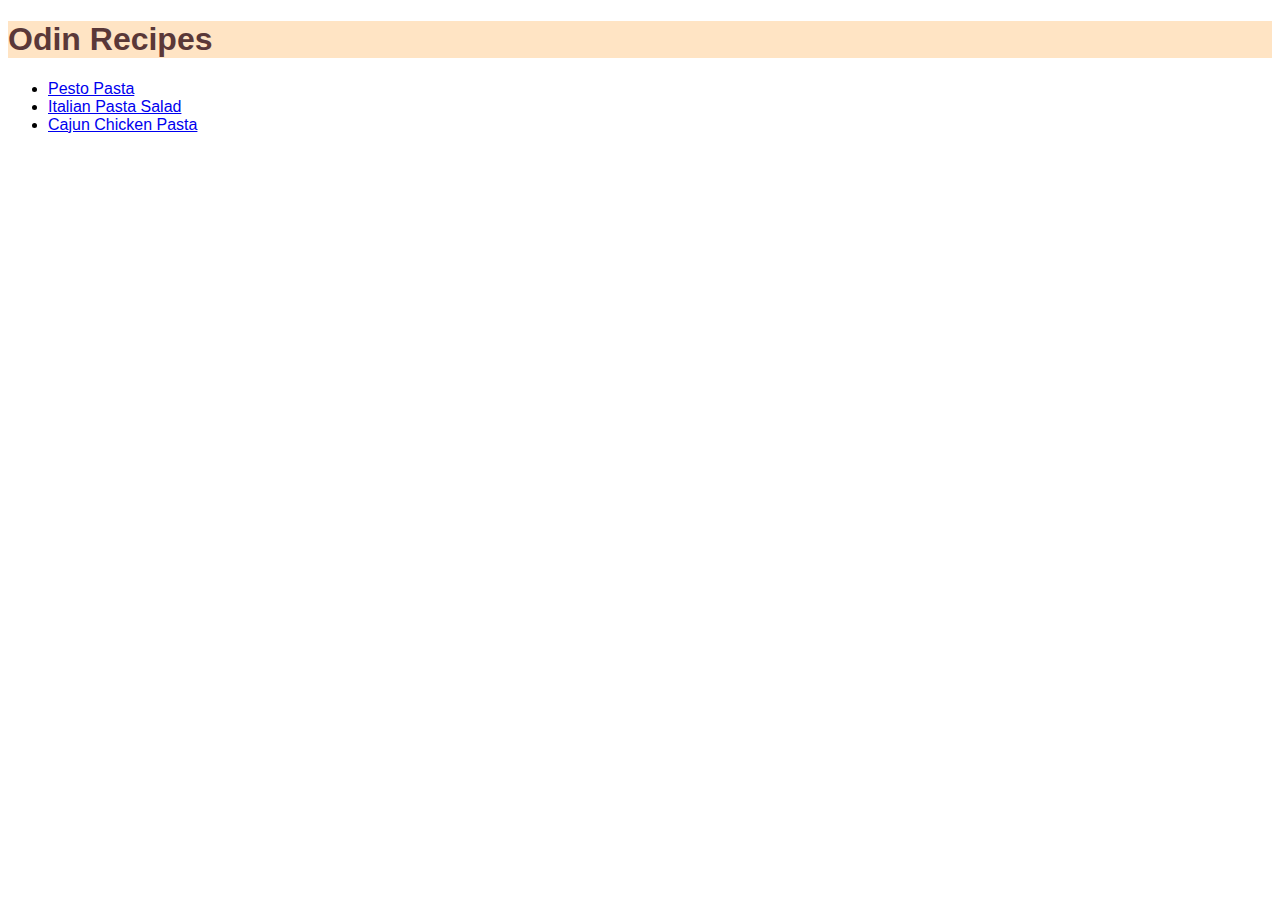
<file: index.html>
<!DOCTYPE html>
<html lang="en">
<head>
    <meta charset="UTF-8">
    <meta name="viewport" content="width=device-width, initial-scale=1.0">
    <link rel="stylesheet" href="styles.css">
    <title>Odin Recipes</title>
</head>
<body>
    <h1 class="title-page">Odin Recipes</h1>
    <ul>
        <li><a href="recipes/pestopasta.html">Pesto Pasta</a></li>
        <li><a href="recipes/italianpasta.html">Italian Pasta Salad</a></li>
        <li><a href="recipes/cajunpasta.html">Cajun Chicken Pasta</a></li>
    </ul>
</body>
</html>
</file>
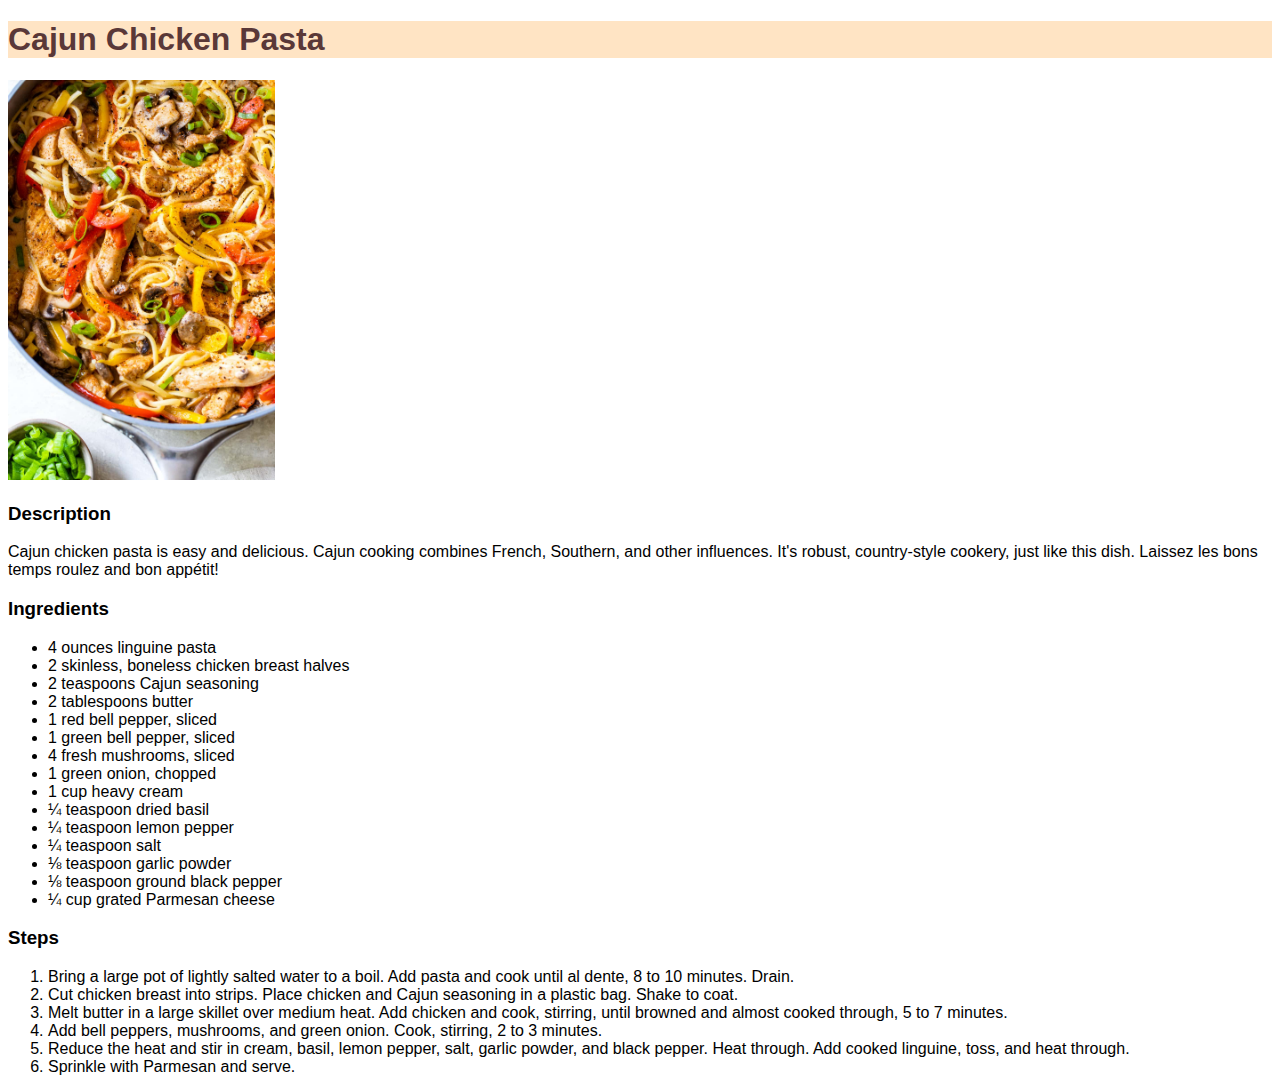
<file: recipes/cajunpasta.html>
<!DOCTYPE html>
<html lang="en">
<head>
    <meta charset="UTF-8">
    <meta name="viewport" content="width=device-width, initial-scale=1.0">
    <link rel="stylesheet" href="../styles.css">
    <title>Cajun Chicken Pasta Recipe</title>
</head>
<body>
    <h1 class="title-page">Cajun Chicken Pasta</h1>
    <img src="../images/cajun-chicken-pasta-photo.jpg" alt="Cajun Chicken Pasta Photo" height="400px">
    <h3>Description</h3>
    <p>Cajun chicken pasta is easy and delicious. Cajun cooking combines French, Southern, and other influences. It's robust, country-style cookery, just like this dish. Laissez les bons temps roulez and bon appétit!</p>
   
    <h3>Ingredients</h3>
    <ul>
        <li>4 ounces linguine pasta</li>
        <li>2 skinless, boneless chicken breast halves</li>
        <li>2 teaspoons Cajun seasoning</li>
        <li>2 tablespoons butter</li>
        <li>1 red bell pepper, sliced</li>
        <li>1 green bell pepper, sliced</li>
        <li>4 fresh mushrooms, sliced</li>
        <li>1 green onion, chopped</li>
        <li>1 cup heavy cream</li>
        <li>¼ teaspoon dried basil</li>
        <li>¼ teaspoon lemon pepper</li>
        <li>¼ teaspoon salt</li>
        <li>⅛ teaspoon garlic powder</li>
        <li>⅛ teaspoon ground black pepper</li>
        <li>¼ cup grated Parmesan cheese</li>        
    </ul>
    
    <h3>Steps</h3>
    <ol>
        <li>Bring a large pot of lightly salted water to a boil. Add pasta and cook until al dente, 8 to 10 minutes. Drain.</li>
        <li>Cut chicken breast into strips. Place chicken and Cajun seasoning in a plastic bag. Shake to coat.</li>
        <li>Melt butter in a large skillet over medium heat. Add chicken and cook, stirring, until browned and almost cooked through, 5 to 7 minutes.</li>
        <li>Add bell peppers, mushrooms, and green onion. Cook, stirring, 2 to 3 minutes.</li>
        <li>Reduce the heat and stir in cream, basil, lemon pepper, salt, garlic powder, and black pepper. Heat through. Add cooked linguine, toss, and heat through.</li>
        <li>Sprinkle with Parmesan and serve.</li>
    </ol>
</body>
</html>
</file>
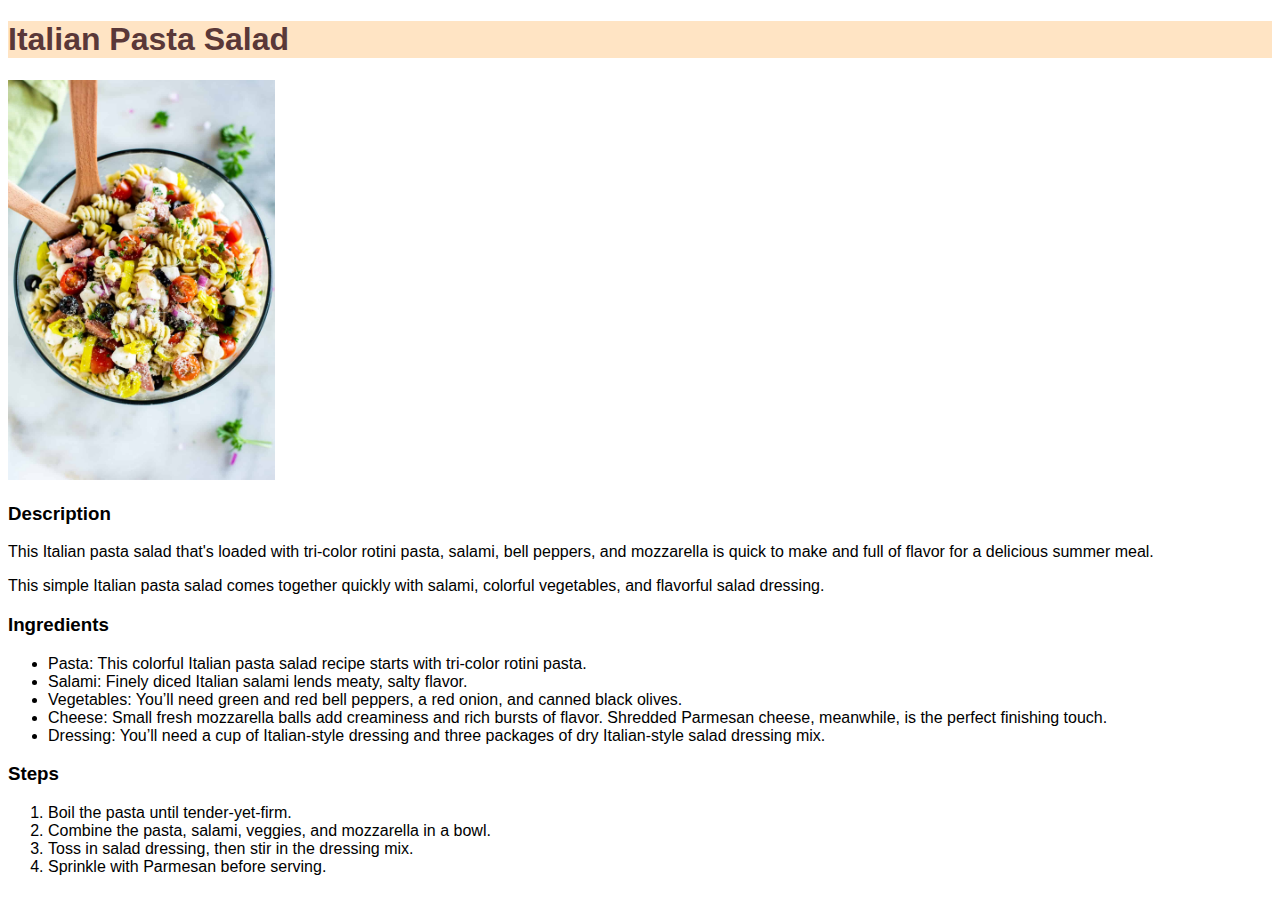
<file: recipes/italianpasta.html>
<!DOCTYPE html>
<html lang="en">
<head>
    <meta charset="UTF-8">
    <meta name="viewport" content="width=device-width, initial-scale=1.0">
    <title>Italian Pasta Salad Recipe</title>
    <link rel="stylesheet" href="../styles.css">
</head>
<body>
    <h1 class="title-page">Italian Pasta Salad</h1>
    <img src="../images/italian-pasta-salad-photo.jpg" alt="Italian Pasta Salad Photo" height="400px">
    <h3>Description</h3>
    <p>This Italian pasta salad that's loaded with tri-color rotini pasta, salami, bell peppers, and mozzarella is quick to make and full of flavor for a delicious summer meal.</p>
    <p>This simple Italian pasta salad comes together quickly with salami, colorful vegetables, and flavorful salad dressing. </p>
    
    <h3>Ingredients</h3>
    <ul>
        <li>Pasta: This colorful Italian pasta salad recipe starts with tri-color rotini pasta.</li>
        <li>Salami: Finely diced Italian salami lends meaty, salty flavor.</li>
        <li>Vegetables: You’ll need green and red bell peppers, a red onion, and canned black olives.</li>
        <li>Cheese: Small fresh mozzarella balls add creaminess and rich bursts of flavor. Shredded Parmesan cheese, meanwhile, is the perfect finishing touch.</li>   
        <li>Dressing: You’ll need a cup of Italian-style dressing and three packages of dry Italian-style salad dressing mix.</li>
    </ul>
    
    <h3>Steps</h3>
    <ol>
        <li>Boil the pasta until tender-yet-firm.</li>
        <li>Combine the pasta, salami, veggies, and mozzarella in a bowl.</li>
        <li>Toss in salad dressing, then stir in the dressing mix.</li>
        <li>Sprinkle with Parmesan before serving.</li>
    </ol>
</body>
</html>
</file>
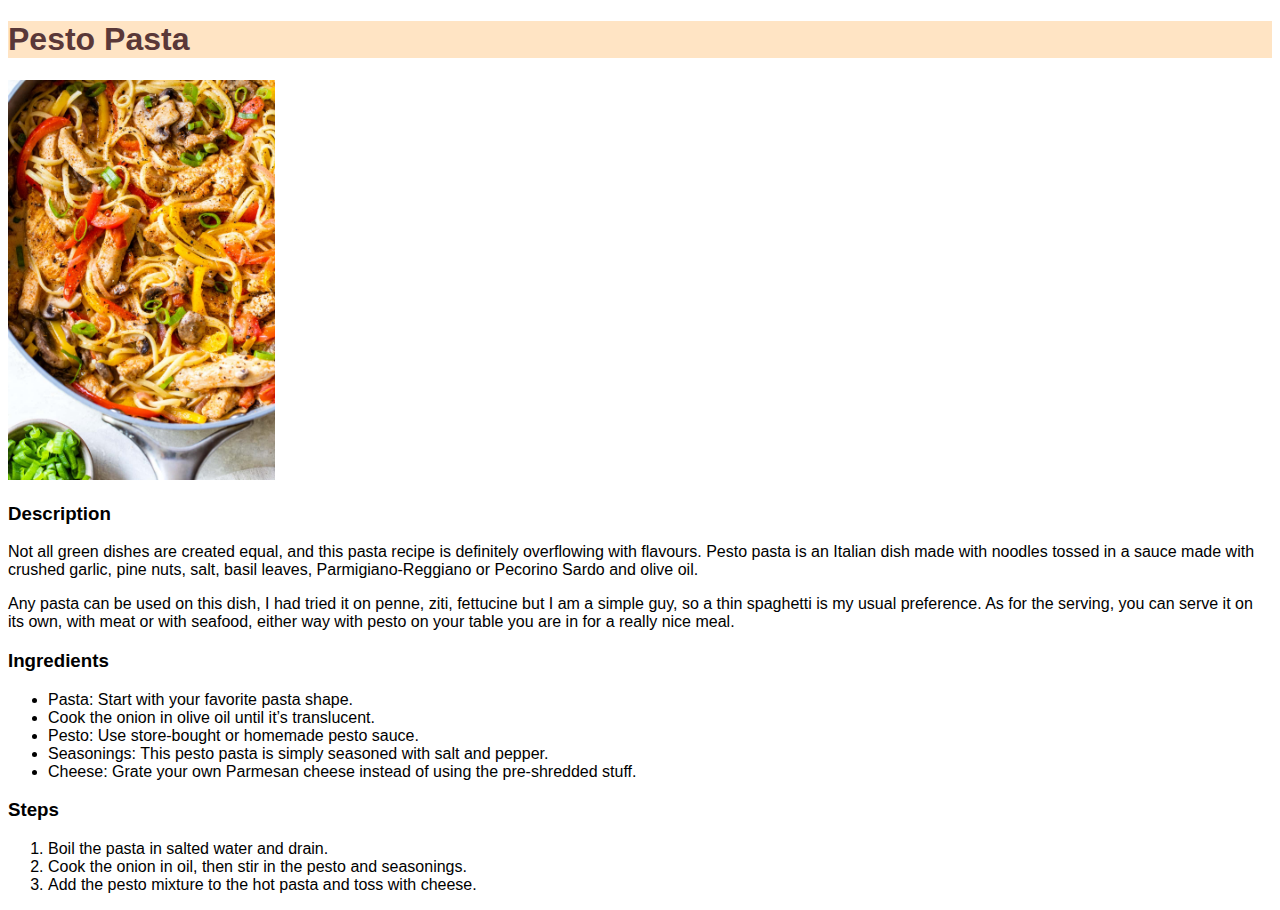
<file: recipes/pestopasta.html>
<!DOCTYPE html>
<html lang="en">
<head>
    <meta charset="UTF-8">
    <meta name="viewport" content="width=device-width, initial-scale=1.0">
    <title>Pesto Pasta Recipe</title>
    <link rel="stylesheet" href="../styles.css">
</head>
<body>
    <h1 class="title-page">Pesto Pasta</h1>
    <img src="../images/cajun-chicken-pasta-photo.jpg" alt="Pesto Pasta Photo" height="400px">
    <h3>Description</h3>
    <p>Not all green dishes are created equal, and this pasta recipe is definitely overflowing with flavours. Pesto pasta is an Italian dish made with noodles tossed in a sauce made with crushed garlic, pine nuts, salt, basil leaves, Parmigiano-Reggiano or Pecorino Sardo and olive oil.</p>
    <p>Any pasta can be used on this dish, I had tried it on penne, ziti, fettucine but I am a simple guy, so a thin spaghetti is my usual preference. As for the serving, you can serve it on its own, with meat or with seafood, either way with pesto on your table you are in for a really nice meal.</p>
   
    <h3>Ingredients</h3>
    <ul>
        <li>Pasta: Start with your favorite pasta shape.</li>
        <li>Cook the onion in olive oil until it’s translucent.</li>
        <li>Pesto: Use store-bought or homemade pesto sauce.</li>
        <li>Seasonings: This pesto pasta is simply seasoned with salt and pepper.</li>   
        <li>Cheese: Grate your own Parmesan cheese instead of using the pre-shredded stuff.</li>
    </ul>
    
    <h3>Steps</h3>
    <ol>
        <li>Boil the pasta in salted water and drain.</li>
        <li>Cook the onion in oil, then stir in the pesto and seasonings.</li>
        <li>Add the pesto mixture to the hot pasta and toss with cheese.</li>
    </ol>
</body>
</html>
</file>
<file: styles.css>
*{
  font-family: Arial, Helvetica, sans-serif;
}

.title-page{
  background-color: bisque;
  color: rgb(90, 56, 56);
}
</file>
